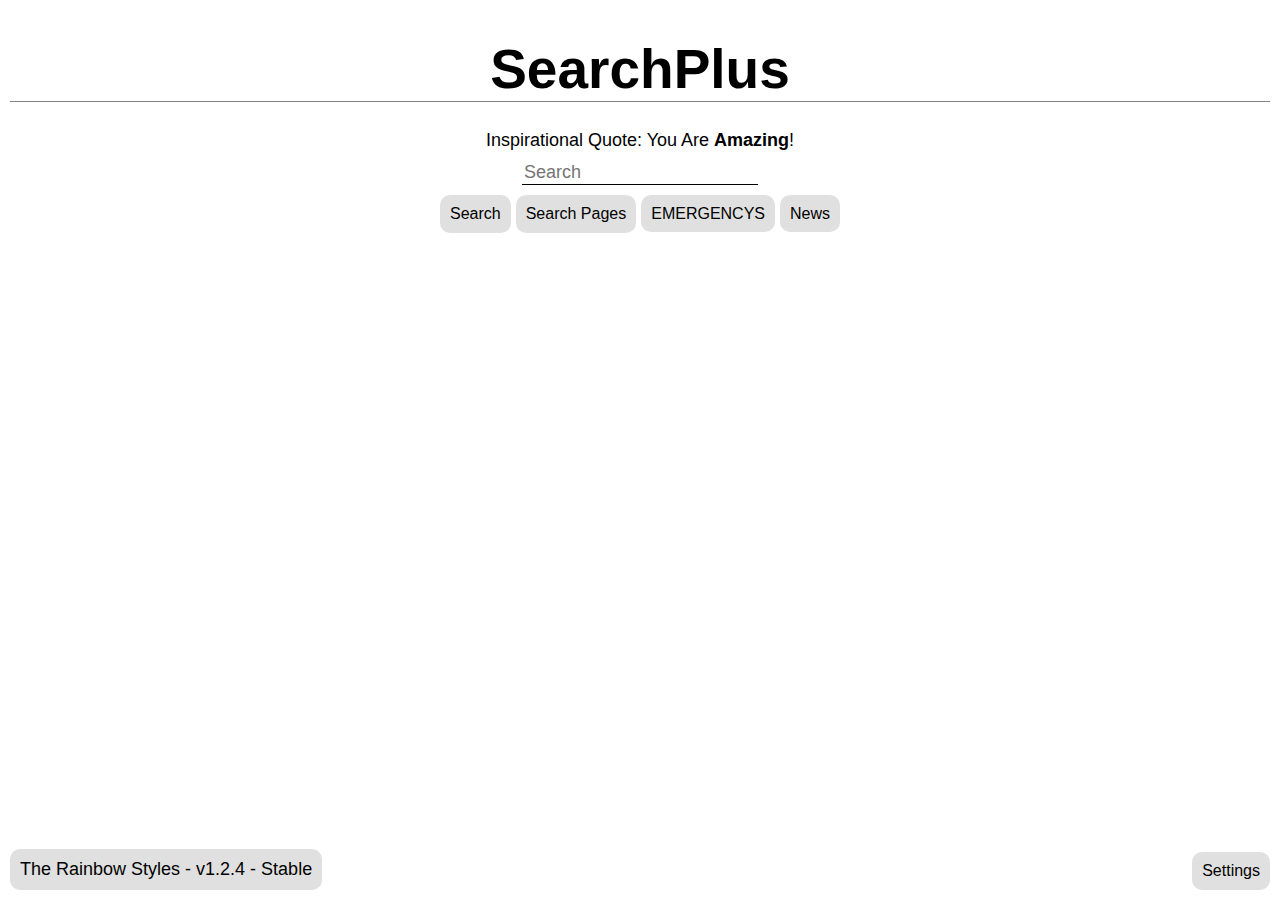
<file: index.html>
<!doctype HTML>
<html lang="en">
<head>
<title>SearchPlus</title>
<body id="body">
<link rel="stylesheet" href="styles.css">
<script src="script.js"></script>
<h1>SearchPlus</h1>
<span>Inspirational Quote: You Are <b>Amazing</b>!</span>
<div>
    <input id="search" placeholder="Search">
</div>
<button onclick="search()">Search</button>
<button onclick="searchPages()">Search Pages</button>
<a class="danger" href="emergencys.html">EMERGENCYS</a>
<a href="news.html">News</a>
<a href="settings.html" class="settings">Settings</a>
<span class="version">The Rainbow Styles - v1.2.4 - Stable</span>
</file>
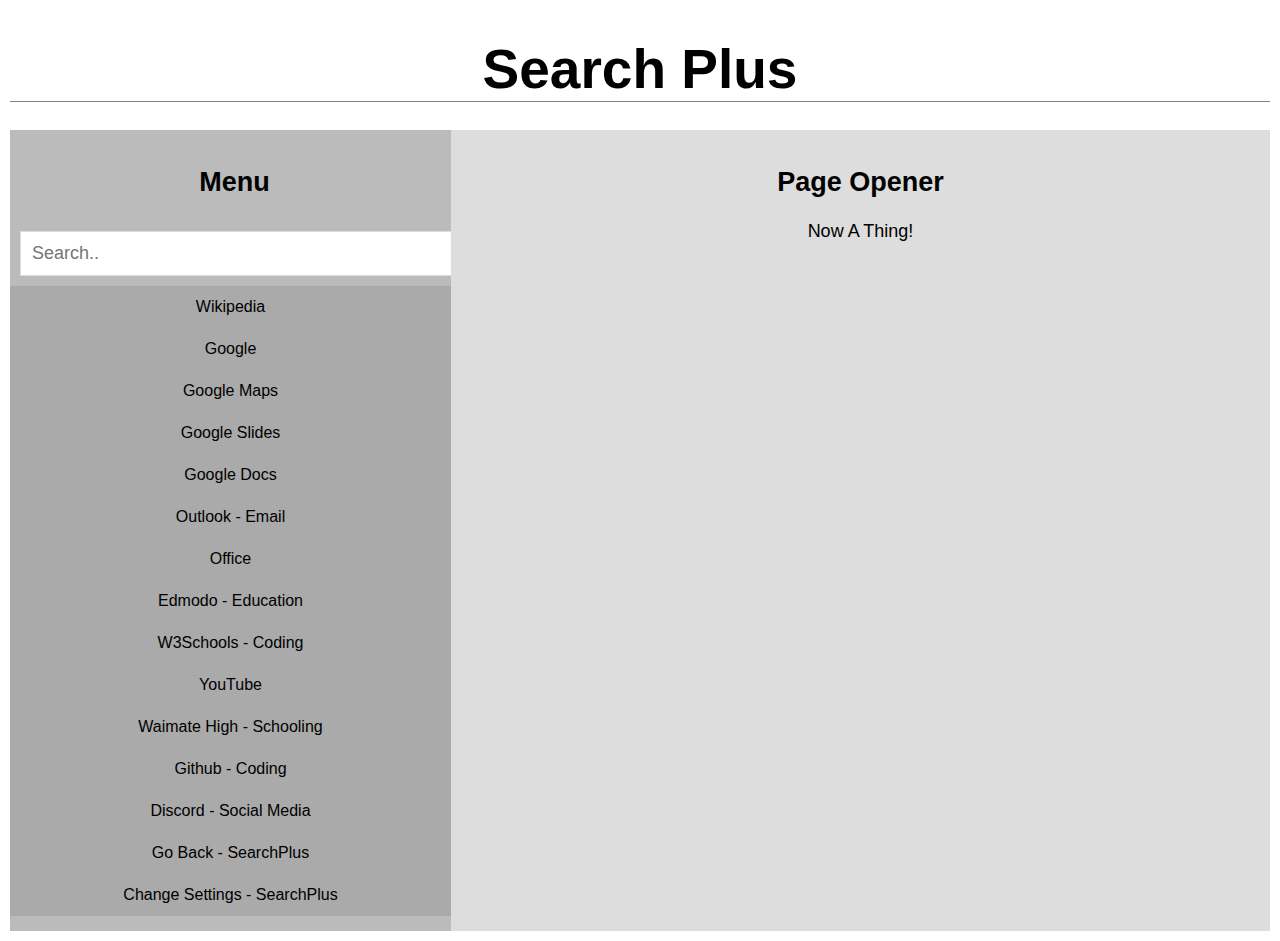
<file: results.html>
<!doctype HTML>
<html lang="en">
<head>
<title>SearchPlus</title>
<body id="body">
<link rel="stylesheet" href="styles.css">
<script src="script.js"></script><style>
* {
  box-sizing: border-box;
}

/* Create a column layout with Flexbox */
.row {
  display: flex;
}

/* Left column (menu) */
.left {
  flex: 35%;
  padding: 15px 0;
}

.left h2 {
  padding-left: 8px;
}

/* Right column (page content) */
.right {
  flex: 65%;
  padding: 15px;
}

/* Style the search box */
#mySearch {
  width: 100%;
  font-size: 18px;
  padding: 11px;
  border: 1px solid #ddd;
}

/* Style the navigation menu inside the left column */
#myMenu {
  list-style-type: none;
  padding: 0;
  margin: 0;
}

#myMenu li a {
  padding: 12px;
  text-decoration: none;
  color: black;
  display: block;
  border-radius: 0px;
  background-color: #aaa;
}

#myMenu li a:hover {
  background-color: #eee;
}
</style>

<h1>Search Plus</h1>

<div class="row">
  <div class="left" style="background-color:#bbb;">
    <h2>Menu</h2>
    <input type="text" id="mySearch" onkeyup="myFunction()" placeholder="Search.." title="Type in a website">
    <ul id="myMenu">
      <li><a href="https://wikipedia.org">Wikipedia</a></li>
      <li><a href="https://google.com">Google</a></li>
      <li><a href="https://maps.google.com">Google Maps</a></li>
      <li><a href="https://slides.google.com">Google Slides</a></li>
      <li><a href="https://docs.google.com">Google Docs</a></li>
      <li><a href="https://outlook.office.com">Outlook - Email</a></li>
      <li><a href="https://office.com">Office</a></li>
      <li><a href="https://edmodo.com">Edmodo - Education</a></li>
      <li><a href="https://w3schools.com">W3Schools - Coding</a></li>
      <li><a href="https://youtube.com">YouTube</a></li>
      <li><a href="https://waimate-high.school.nz">Waimate High - Schooling</a></li>
      <li><a href="https://github.com">Github - Coding</a></li>
      <li><a href="https://discord.com">Discord - Social Media</a></li>
      <li><a href="index.html">Go Back - SearchPlus</a></li>
      <li><a href="settings.html">Change Settings - SearchPlus</a></li>
    </ul>
  </div>
  
  <div class="right" style="background-color:#ddd;">
    <h2>Page Opener</h2>
    <p>Now A Thing!</p>
  </div>
</div>

<script>
function myFunction() {
  var input, filter, ul, li, a, i;
  input = document.getElementById("mySearch");
  filter = input.value.toUpperCase();
  ul = document.getElementById("myMenu");
  li = ul.getElementsByTagName("li");
	
  for (i = 0; i < li.length; i++) {
    a = li[i].getElementsByTagName("a")[0];
    if (a.innerHTML.toUpperCase().indexOf(filter) > -1) {
      li[i].style.display = "";
    } else {
      li[i].style.display = "none";
    }
  }
}
</script>

</body>
</html>
</file>
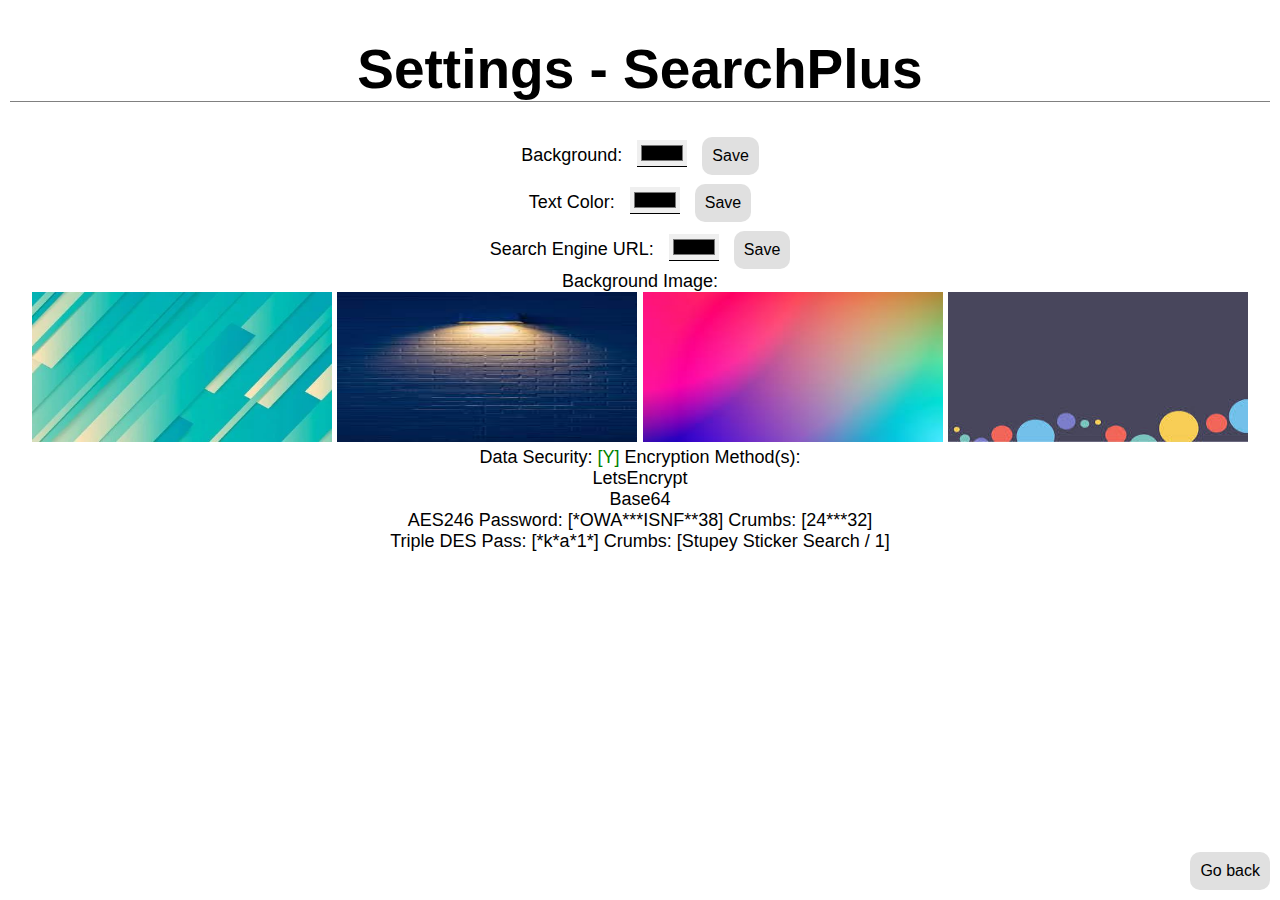
<file: settings.html>
<!doctype HTML>
<html>
	<head>
		<title>Settings - SearchPlus</title>
		<link rel="stylesheet" href="styles.css">
		<script src="script.js" defer></script>
	</head>
	<body id="body">
		<h1>Settings - SearchPlus</h1>
		<div>
			Background: <input id="bg" type="color">
			<button onclick="saveBg()">Save</button>
		</div>
		<div>
			Text Color: <input id="color" type="color">
			<button onclick="saveColor()">Save</button>
		</div>
		<div>
			Search Engine URL: <input id="engine" type="color">
			<button onclick="saveEngine()">Save</button>
		</div>
        <div>
            Background Image: <br>
            <img src="bg1.webp" onclick="saveBg()" height="150" width="300">
            <img src="bg2.jpg" onclick="saveBg2()" height="150" width="300">
            <img src="bg3.jpg" onclick="saveBg3()" height="150" width="300">
            <img src="bg4.jpg" onclick="saveBg4()" height="150" width="300">
        </div>
		<div>
			Data Security: <span style="color:green;">[Y]</span>
			Encryption Method(s):
			<br>LetsEncrypt
			<br>Base64
			<br>AES246 Password: [*OWA***ISNF**38] Crumbs: [24***32]
			<br>Triple DES Pass: [*k*a*1*] Crumbs: [Stupey Sticker Search / 1]
		</div>
		<a href="index.html" class="settings">Go back</a>
	</body>
</html>
</file>
<file: styles.css>
body {
	font-family: "Segoe UI", Frutiger, arial;
	text-align: center;
	margin: 10px;
	font-size: 18px;
	border: none;
	background-repeat: no-repeat;
	background-position: center;
	background-size: center;
	text-decoration: none;
}

input {
	border: 0px solid black;
	margin: 10px;
	font-size: 18px;
	border-bottom: 1px solid black;
}

button {
	border-radius: 10px;
	padding: 10px;
	font-size: 16px;
	background: rgb(224, 224, 224);
	border: none;
}

h1 {
	border-bottom: 1px solid grey;
	font-size: 55px;
	margin-bottom: 28px;
}

.settings {
	position: fixed;
	margin: 10px;
	bottom: 0px;
	text-decoration: none;
	color: black;
	background: rgb(224, 224, 224);
	right: 0px;
	border-radius: 10px;
	padding: 10px;
}

.version {
	position: fixed;
	margin: 10px;
	bottom: 0px;
	text-decoration: none;
	color: black;
	background: rgb(224, 224, 224);
	left: 0px;
	border-radius: 10px;
	padding: 10px;
}

a {
	border-radius: 10px;
	padding: 10px;
	background: rgb(224, 224, 224);
	color: inherit;
	border: none;
	font-size: 16px;
	text-decoration: none;
}
</file>
